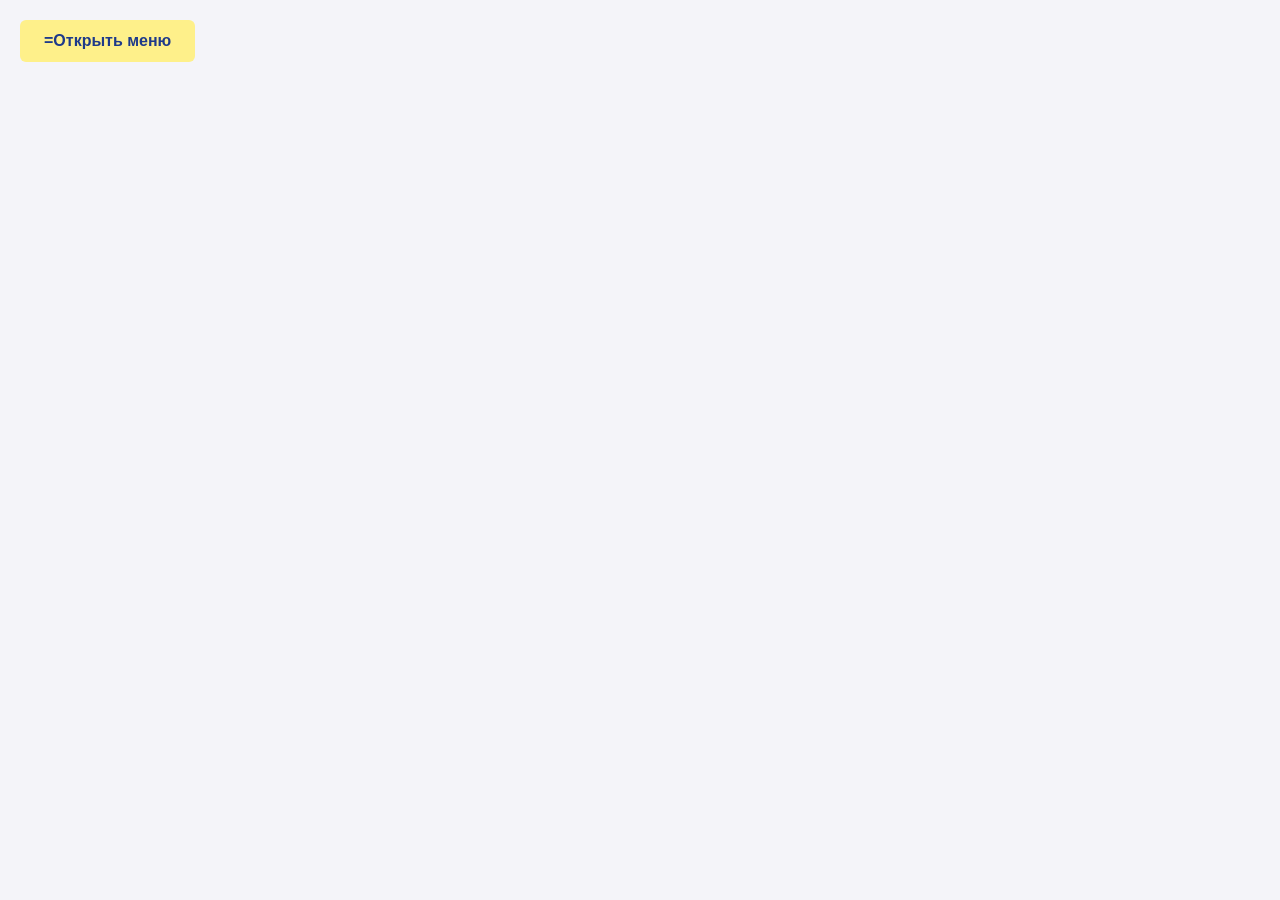
<file: 3index.html>
<!DOCTYPE html>
<html lang="en">
<head>
    <meta charset="UTF-8">
    <meta name="viewport" content="width=device-width, initial-scale=1.0">
    <title>Document</title>
    <link rel="stylesheet" href="3style.css">
</head>
<body>
    <input type="checkbox" id="sibebar">
        <label for="sibebar" class="open-button">
            =Открыть меню
        </label>

        <aside class="sibebar">
            <label for="sibebar" class="close-button">
                X close
            </label>

            <h3>Навигация</h3>
            <a href="#"> Main</a>
            <a href="#">Profile</a>
            <a href="#">Progress</a>
            <a href="#">Settings</a>
        </aside>
</body>
</html>
</file>
<file: 3style.css>
/* Обнуляем базовые отступы, чтобы меню работало корректно во всех браузерах */
* {
    margin: 0;
    padding: 0;
    box-sizing: border-box;
}

body {
    font-family: Arial, sans-serif;
    background-color: #f4f4f9; /* Мягкий светлый фон для самого сайта */
    padding: 20px;
}

/* Скрываем системный чекбокс */
#sibebar {
    display: none;
}

/* Стильная кнопка открытия меню */
.open-button {
    display: inline-block;
    background: #fef08a; /* Мягкий, не бьющий в глаза желтый */
    color: #1e3a8a;      /* Темно-синий цвет текста для идеального контраста */
    padding: 12px 24px;
    border-radius: 6px;  /* Легкое скругление углов */
    font-weight: bold;
    cursor: pointer;
    transition: background 0.3s;
}

/* Эффект при наведении на кнопку открытия */
.open-button:hover {
    background: #fde047; /* Чуть более насыщенный желтый */
}

/* Боковое меню (Сайдбар) */
.sibebar {
    position: fixed;
    top: 0;
    left: 0;
    width: 250px;
    height: 100vh;         /* Ровно на всю высоту экрана */
    background: #1e3a8a;   /* Благородный королевский синий */
    padding: 30px 25px;
    
    transform: translateX(-100%);
    transition: transform 0.5s ease-in-out; /* Плавное и быстрое выдвижение (0.5s вместо 1.3s) */

    /* Включаем Flexbox, чтобы растянуть элементы сверху донизу */
    display: flex;
    flex-direction: column;
}

/* Выдвижение меню при клике */
#sibebar:checked ~ .sibebar {
    transform: translateX(0);
}

/* Кнопка закрытия внутри меню */
.close-button {
    color: #93c5fd;        /* Нежно-голубой цвет, чтобы кнопка не бросалась в глаза */
    cursor: pointer;
    font-size: 14px;
    margin-bottom: 25px;   /* Отступ под кнопкой */
    align-self: flex-start; /* Чтобы кнопка занимала место только по ширине текста */
    transition: color 0.2s;
}

.close-button:hover {
    color: #ffffff;        /* Белая при наведении */
}

/* Заголовок меню */
.sibebar h3 {
    color: #ffffff;        /* Белый цвет */
    font-size: 22px;
    margin-bottom: 35px;   /* Отступ перед ссылками */
    border-bottom: 1px solid rgba(255, 255, 255, 0.1); /* Тонкая эстетичная линия снизу */
    padding-bottom: 10px;
}

/* Ссылки, растянутые по всей высоте */
.sibebar a {
    color: #ffffff;        /* Чистый белый текст, который отлично видно на синем */
    text-decoration: none;
    font-size: 18px;
    letter-spacing: 0.5px;
    
    /* flex-grow заставляет ссылки поровну занять все оставшееся место по вертикали */
    flex-grow: 1; 
    
    /* Центрируем текст ссылки по вертикали внутри её активной зоны */
    display: flex;
    align-items: center; 
    
    transition: padding-left 0.2s, color 0.2s;
}

/* Эффект при наведении на ссылки навигации */
.sibebar a:hover {
    color: #fef08a;        /* Текст подсвечивается желтым */
    padding-left: 8px;     /* Ссылка изящно сдвигается вправо при наведении */
}
</file>
